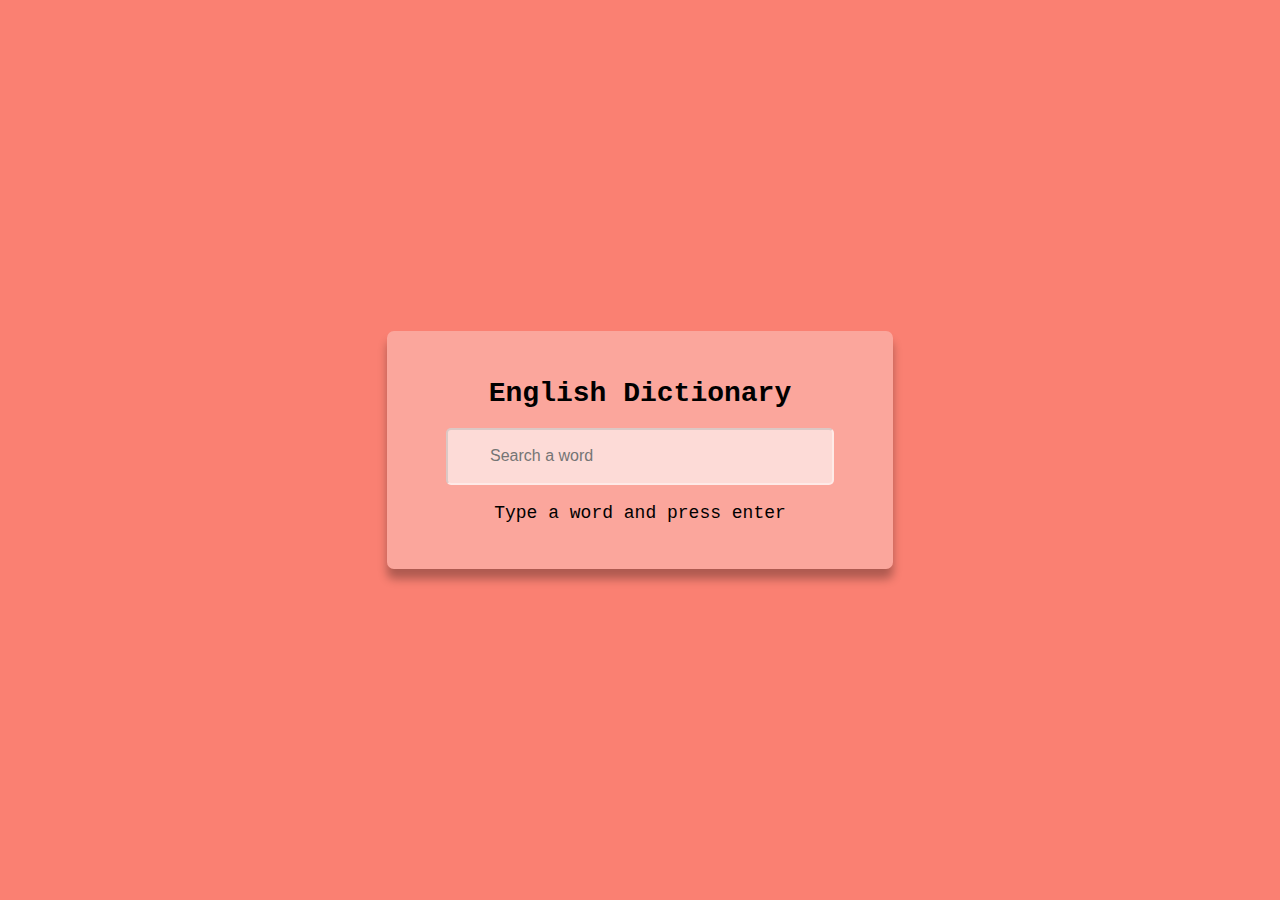
<file: EnglishDictionary/index.html>
<!DOCTYPE html>
<html lang="en">
  <head>
    <meta charset="UTF-8" />
    <meta http-equiv="X-UA-Compatible" content="IE=edge" />
    <meta name="viewport" content="width=device-width, initial-scale=1.0" />
    <title>English Dictionary</title>
    <link rel="stylesheet" href="style.css">
  </head>
  <body>
    <div class="container">
      <h1 class="heading">English Dictionary</h1>
      <input placeholder="Search a word" type="text" class="input" id="input" />
      <p class="info-text" id="info-text">Type a word and press enter</p>
      <div class="meaning-container" id="meaning-container">
        <p>Word Title: <span class="title" id="title">___</span></p>
        <p>Meaning: <span class="meaning" id="meaning">___</span></p>
        <audio src="" controls id="audio"></audio>
      </div>
    </div>
    <script src="index.js"></script>
  </body>
</html>
</file>
<file: EnglishDictionary/style.css>
body {
  margin: 0;
  display: flex;
  min-height: 100vh;
  justify-content: center;
  align-items: center;
  background-color: salmon;
  font-family: "Courier New", Courier, monospace;
}

.container {
  background-color: rgba(255, 255, 255, 0.3);
  padding: 28px;
  border-radius: 7px;
  box-shadow: 0 10px 10px rgba(0, 0, 0, 0.3);
  width: 90%;
  margin: 10px;
  max-width: 450px;
  text-align: center;
  font-size: 18px;
  font-weight: 500;
}

.heading {
  font-size: 28px;
}

.input {
  height: 53px;
  width: 300px;
  background-color: rgba(255, 255, 255, 0.6);
  border-color: rgba(255, 255, 255, 0.4);
  font-size: 16px;
  padding: 0 42px;
  border-radius: 5px;
}

.meaning-container {
  display: none;
}
</file>
